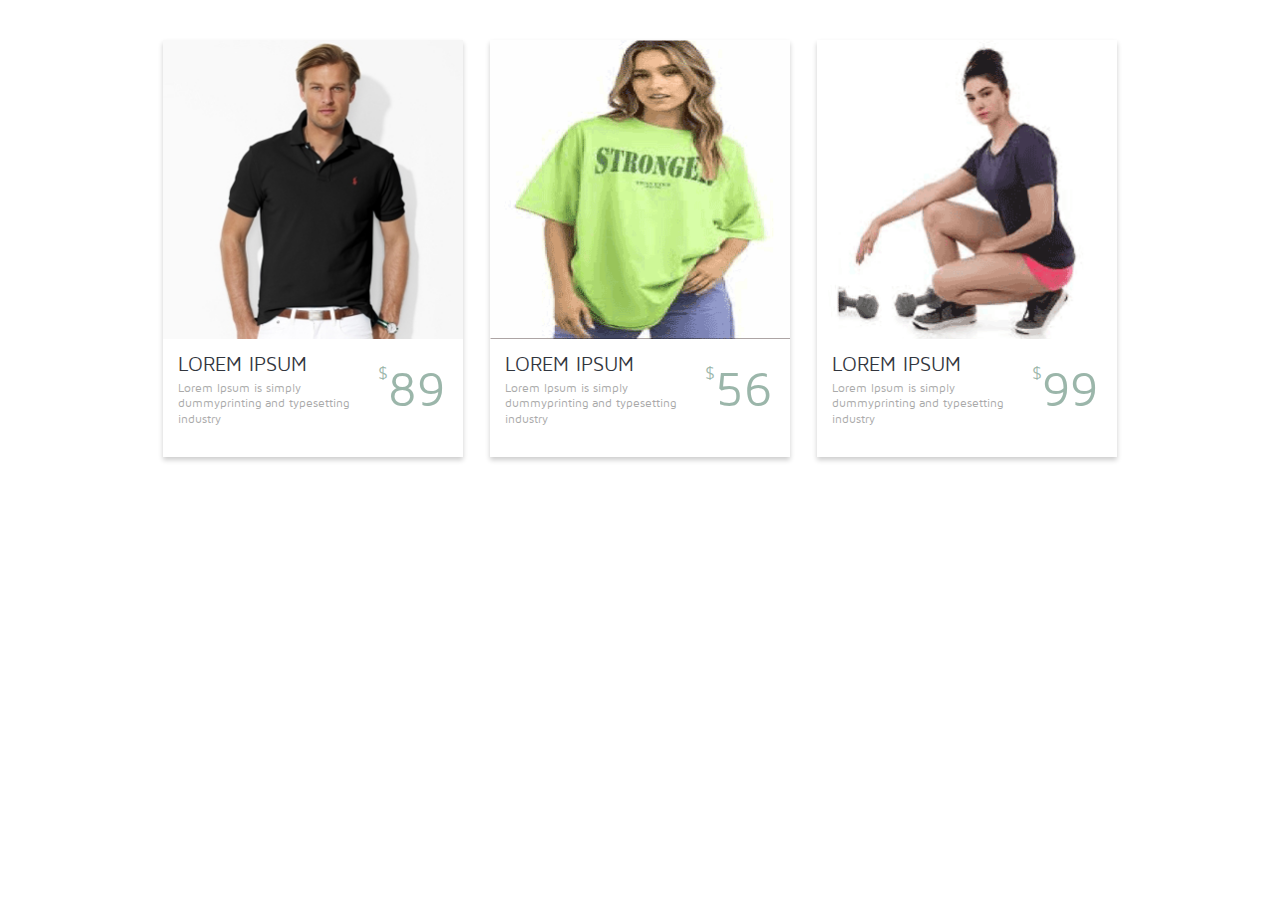
<file: Product-Card/Product-Card3/index.html>
<!doctype html>
<html lang="pt-br">

<head>
  <title>Product Card Three</title>
  <meta charset="utf-8">
  <meta name="viewport" content="width= device-width, initial-scale= 1">
  <link rel="stylesheet" href="assets/styles/base.css" media="all">
  <script src="assets/js/libs/modernizr/modernizr.min.js"></script>
</head>

<body>
  <main role="main">
    <div class="container">
      <div class="product">
        <figure>
          <img src="assets/img/01.jpg" alt="T-Shirt Raplh Lauren" class="product-image">
        </figure>
        <div class="product-description">
          <div class="info">
            <h1>LOREM IPSUM</h1>
            <p>Lorem Ipsum is simply dummyprinting and typesetting industry</p>
          </div>
          <div class="price">89</div>
        </div>
        <div class="product-sidebar">
          <button class="buy">
            <span>BUY ITEM</span>
          </button>
          <button class="info">
            <span>MORE INFO</span>
          </button>
          <button class="size">
            <span>SIZES</span>
          </button>
          <button class="colors">
            <span>
              <a href="" class="color black"></a>
              <a href="" class="color white"></a>
              <a href="" class="color red"></a>
            </span>
          </button>
        </div>
      </div>

      <div class="product">
        <figure>
          <img src="assets/img/02.png" alt="T-Shirt Raplh Lauren" class="product-image">
        </figure>
        <div class="product-description">
          <div class="info">
            <h1>LOREM IPSUM</h1>
            <p>Lorem Ipsum is simply dummyprinting and typesetting industry</p>
          </div>
          <div class="price">56</div>
        </div>
        <div class="product-sidebar">
          <button class="buy">
            <span>BUY ITEM</span>
          </button>
          <button class="info">
            <span>MORE INFO</span>
          </button>
          <button class="size">
            <span>SIZES</span>
          </button>
          <button class="colors">
            <span>
              <a href="" class="color black"></a>
              <a href="" class="color white"></a>
              <a href="" class="color red"></a>
            </span>
          </button>
        </div>
      </div>


      <div class="product">
        <figure>
          <img src="assets/img/03.png" alt="T-Shirt Raplh Lauren" class="product-image">
        </figure>
        <div class="product-description">
          <div class="info">
            <h1>LOREM IPSUM</h1>
            <p>Lorem Ipsum is simply dummyprinting and typesetting industry</p>
          </div>
          <div class="price">99</div>
        </div>
        <div class="product-sidebar">
          <button class="buy">
            <span>BUY ITEM</span>
          </button>
          <button class="info">
            <span>MORE INFO</span>
          </button>
          <button class="size">
            <span>SIZES</span>
          </button>
          <button class="colors">
            <span>
              <a href="" class="color black"></a>
              <a href="" class="color white"></a>
              <a href="" class="color red"></a>
            </span>
          </button>
        </div>
      </div>
    </div>
  </main>
</body>

</html>
</file>
<file: Product-Card/Product-Card3/assets/styles/base.css>
@font-face {
  font-family: "MavenProMedium";
  src: url("../fonts/mavenpro/medium/maven_pro_medium-webfont.eot");
  src: url("../fonts/mavenpro/medium/maven_pro_medium-webfont.eot?#iefix")
      format("eot"),
    url("../fonts/mavenpro/medium/maven_pro_medium-webfont.woff") format("woff"),
    url("../fonts/mavenpro/medium/maven_pro_medium-webfont.ttf")
      format("truetype"),
    url("../fonts/mavenpro/medium/maven_pro_medium-webfont.svg#webfontNj5iy4Dl")
      format("svg");
  font-weight: normal;
  font-style: normal;
}
@font-face {
  font-family: "MavenProRegular";
  src: url("../fonts/mavenpro/regular/maven_pro_regular-webfont.eot");
  src: url("../fonts/mavenpro/regular/maven_pro_regular-webfont.eot?#iefix")
      format("eot"),
    url("../fonts/mavenpro/regular/maven_pro_regular-webfont.woff")
      format("woff"),
    url("../fonts/mavenpro/regular/maven_pro_regular-webfont.ttf")
      format("truetype"),
    url("../fonts/mavenpro/regular/maven_pro_regular-webfont.svg#webfontOM8fITNz")
      format("svg");
  font-weight: normal;
  font-style: normal;
} /*! normalize.css v3.0.1 | MIT License | git.io/normalize */
html {
  font-family: sans-serif;
  -ms-text-size-adjust: 100%;
  -webkit-text-size-adjust: 100%;
}
body {
  margin: 0;
}

figure,
main,
section {
  display: block;
}

.container {
  display: flex;
  align-items: center;
  justify-content: center;
  flex-wrap: wrap;
  padding: 40px 150px;
}

a {
  background: transparent;
  text-decoration: none;
}
a:active,
a:hover {
  outline: 0;
}
h1 {
  font-size: 2em;
  margin: 0.67em 0;
}
svg:not(:root) {
  overflow: hidden;
}
figure {
  margin: 0;
  line-height: 0;
}
button {
  color: inherit;
  font: inherit;
  margin: 0;
  border: 0;
  padding: 0;
  overflow: visible;
  text-transform: none;
  -webkit-appearance: button;
  cursor: pointer;
}

main[role="main"]:after,
.product .product-description:after {
  content: "";
  display: table;
  clear: both;
}
p {
  margin: 0 0 30px;
}

h1 {
  font-weight: 300;
  color: #31353d;
  margin: 0;
}

*,
*::after,
*::before {
  -webkit-box-sizing: border-box;
  -moz-box-sizing: border-box;
  -o-box-sizing: border-box;
  box-sizing: border-box;
}
body {
  color: #aaa;
  font-size: 14px;
  font-family: "MavenProRegular", arial, tahoma, trebuchet ms, verdana;
  height: 100%;
}
img {
  max-width: 100%;
}
.product {
  background: #fff;
  max-width: 300px;
  position: relative;
  z-index: 15;
  margin: 0 auto;
  -webkit-box-shadow: 0 3px 5px rgba(0, 0, 0, 0.2);
  -moz-box-shadow: 0 3px 5px rgba(0, 0, 0, 0.2);
  -o-box-shadow: 0 3px 5px rgba(0, 0, 0, 0.2);
  box-shadow: 0 3px 5px rgba(0, 0, 0, 0.2);
}
.product .product-description {
  position: relative;
  z-index: 15;
  background: #fff;
}
.product .product-description .info {
  padding: 15px;
  color: #aaa;
  font-size: 0.85em;
  width: 75%;
  float: left;
}
.product .product-description .info h1 {
  font-size: 20px;
  margin: 0 0 5px;
}
.product .product-description .info p {
  margin-bottom: 15px;
  line-height: 1.3em;
}
.product .product-description .price {
  width: 25%;
  float: left;
  color: #9bb6aa;
  font-size: 3.5em;
  position: relative;
  margin-top: 25px;
}
.product .product-description .price::before {
  content: "$";
  position: absolute;
  top: 0;
  left: -10px;
  font-size: 0.35em;
}
.product .product-sidebar {
  height: 100%;
  background: #31353d;
  width: 50px;
  position: absolute;
  top: 0;
  right: 0;
  z-index: -1;
  -webkit-transition: right 0.3s ease;
  -moz-transition: right 0.3s ease;
  -o-transition: right 0.3s ease;
  transition: right 0.3s ease;
  -webkit-border-radius: 0 2px 2px 0;
  -moz-border-radius: 0 2px 2px 0;
  -o-border-radius: 0 2px 2px 0;
  border-radius: 0 2px 2px 0;
}
.product .product-sidebar button {
  border: 0;
  border-bottom: 1px solid rgba(0, 0, 0, 0.2);
  color: #fff;
  padding: 0.9em;
  font-size: 0.8em;
  width: 50px;
  height: 50px;
  -webkit-transition: all 0.4s ease;
  -moz-transition: all 0.4s ease;
  -o-transition: all 0.4s ease;
  transition: all 0.4s ease;
}
.product .product-sidebar button.buy {
  background: transparent url("../img/icons/buy.png") no-repeat 15px;
}
.product .product-sidebar button.info {
  background: transparent url("../img/icons/info.png") no-repeat 15px;
}
.product .product-sidebar button.size {
  background: transparent url("../img/icons/sizes.png") no-repeat 15px;
}
.product .product-sidebar button.colors {
  background: transparent url("../img/icons/colors.png") no-repeat 15px;
}
.product .product-sidebar button.colors span {
  margin-left: 40px;
}
.product .product-sidebar button.colors:hover {
  width: 130px;
}
.product .product-sidebar button.colors .color {
  padding: 10px;
  display: inline-block;
  vertical-align: middle;
  margin: 0;
  -ms-filter: "progid:DXImageTransform.Microsoft.Alpha(Opacity=($opacity * 100))";
  filter: alpha(opacity=70);
  -moz-opacity: 0.7;
  -khtml-opacity: 0.7;
  opacity: 0.7;
  -webkit-transition: all 0.3s ease;
  -moz-transition: all 0.3s ease;
  -o-transition: all 0.3s ease;
  transition: all 0.3s ease;
}
.product .product-sidebar button.colors .color.black {
  background: #000;
  border-bottom: 2px solid #555;
}
.product .product-sidebar button.colors .color.white {
  background: #fff;
  border-bottom: 2px solid #e5e5e5;
}
.product .product-sidebar button.colors .color.red {
  background: #ea1535;
  border-bottom: 2px solid #ef566d;
}
.product .product-sidebar button.colors .color:hover {
  -ms-filter: "progid:DXImageTransform.Microsoft.Alpha(Opacity=($opacity * 100))";
  filter: alpha(opacity=100);
  -moz-opacity: 1;
  -khtml-opacity: 1;
  opacity: 1;
  -webkit-transform: scale(1.1);
  -moz-transform: scale(1.1);
  -o-transform: scale(1.1);
  transform: scale(1.1);
}
.product .product-sidebar button span {
  -ms-filter: "progid:DXImageTransform.Microsoft.Alpha(Opacity=($opacity * 100))";
  filter: alpha(opacity=0);
  -moz-opacity: 0;
  -khtml-opacity: 0;
  opacity: 0;
  white-space: nowrap;
  margin-left: 30px;
}
.product .product-sidebar button:hover {
  width: 130px;
  background-color: #9bb6aa;
  position: relative;
  background-position: 15px center;
  border-color: #9bb6aa;
}
.product .product-sidebar button:hover span {
  -ms-filter: "progid:DXImageTransform.Microsoft.Alpha(Opacity=($opacity * 100))";
  filter: alpha(opacity=100);
  -moz-opacity: 1;
  -khtml-opacity: 1;
  opacity: 1;
}
.product:hover .product-sidebar {
  right: -50px;
}
@media screen and (max-width: 480px) {
  .product .product-sidebar {
    width: 100%;
    height: 50px;
    bottom: 0px;
    left: 0;
    top: inherit;
    -webkit-border-radius: 0 0px 2px 2px;
    -moz-border-radius: 0 0px 2px 2px;
    -o-border-radius: 0 0px 2px 2px;
    border-radius: 0 0px 2px 2px;
    -webkit-transition: bottom 0.3s ease;
    -moz-transition: bottom 0.3s ease;
    -o-transition: bottom 0.3s ease;
    transition: bottom 0.3s ease;
  }
  .product:hover .product-sidebar {
    bottom: -50px;
  }
}
@media screen and (max-width: 360px) {
  .product .product-sidebar {
    bottom: -50px;
  }
}
</file>
